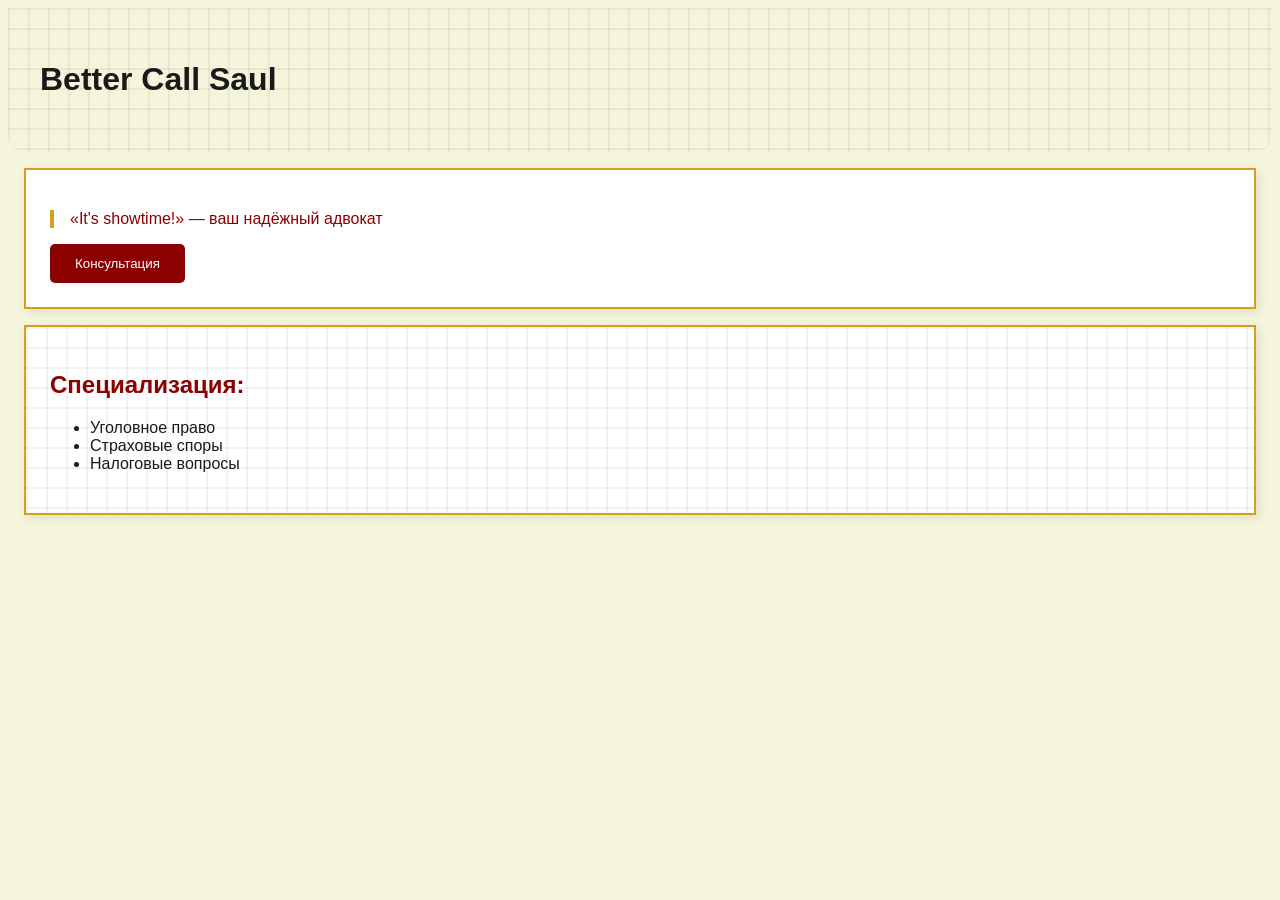
<file: about.html>
<!DOCTYPE html>
<html>
<head>
<style>
  :root {
    --yellow: #D4A017;  /* Горчичный */
    --red: #8B0000;     /* Терракотовый */
    --beige: #F5F5DC;   /* Бежевый фон */
    --black: #1A1A1A;   /* Тёмный акцент */
  }

  body {
    background: var(--beige);
    color: var(--black);
    font-family: Arial, sans-serif;
  }

  .header {
    background: linear-gradient(
      to right, 
      var(--yellow) 30%, 
      var(--red) 70%
    );
    padding: 2rem;
    border-radius: 0 0 15px 15px;
  }

  .button {
    background: var(--red);
    color: white;
    padding: 12px 25px;
    border: none;
    border-radius: 5px;
    cursor: pointer;
    transition: 0.3s;
  }

  .button:hover {
    background: var(--yellow);
    color: var(--black);
  }

  .card {
    background: white;
    border: 2px solid var(--yellow);
    padding: 1.5rem;
    margin: 1rem;
    box-shadow: 3px 3px 10px rgba(0,0,0,0.1);
  }

  .highlight {
    color: var(--red);
    border-left: 4px solid var(--yellow);
    padding-left: 1rem;
  }

  /* Текстура "потёртостей" для фона */
  .vintage-bg {
    background-image: 
      linear-gradient(rgba(0,0,0,0.05) 2px, transparent 2px),
      linear-gradient(90deg, rgba(0,0,0,0.05) 2px, transparent 2px);
    background-size: 20px 20px;
  }
</style>
</head>
<body>
  <header class="header vintage-bg">
    <h1>Better Call Saul</h1>
  </header>

  <div class="card">
    <p class="highlight">«It's showtime!» — ваш надёжный адвокат</p>
    <button class="button">Консультация</button>
  </div>

  <div class="card vintage-bg">
    <h2 style="color: var(--red);">Специализация:</h2>
    <ul>
      <li>Уголовное право</li>
      <li>Страховые споры</li>
      <li>Налоговые вопросы</li>
    </ul>
  </div>
</body>
</html>
</file>
